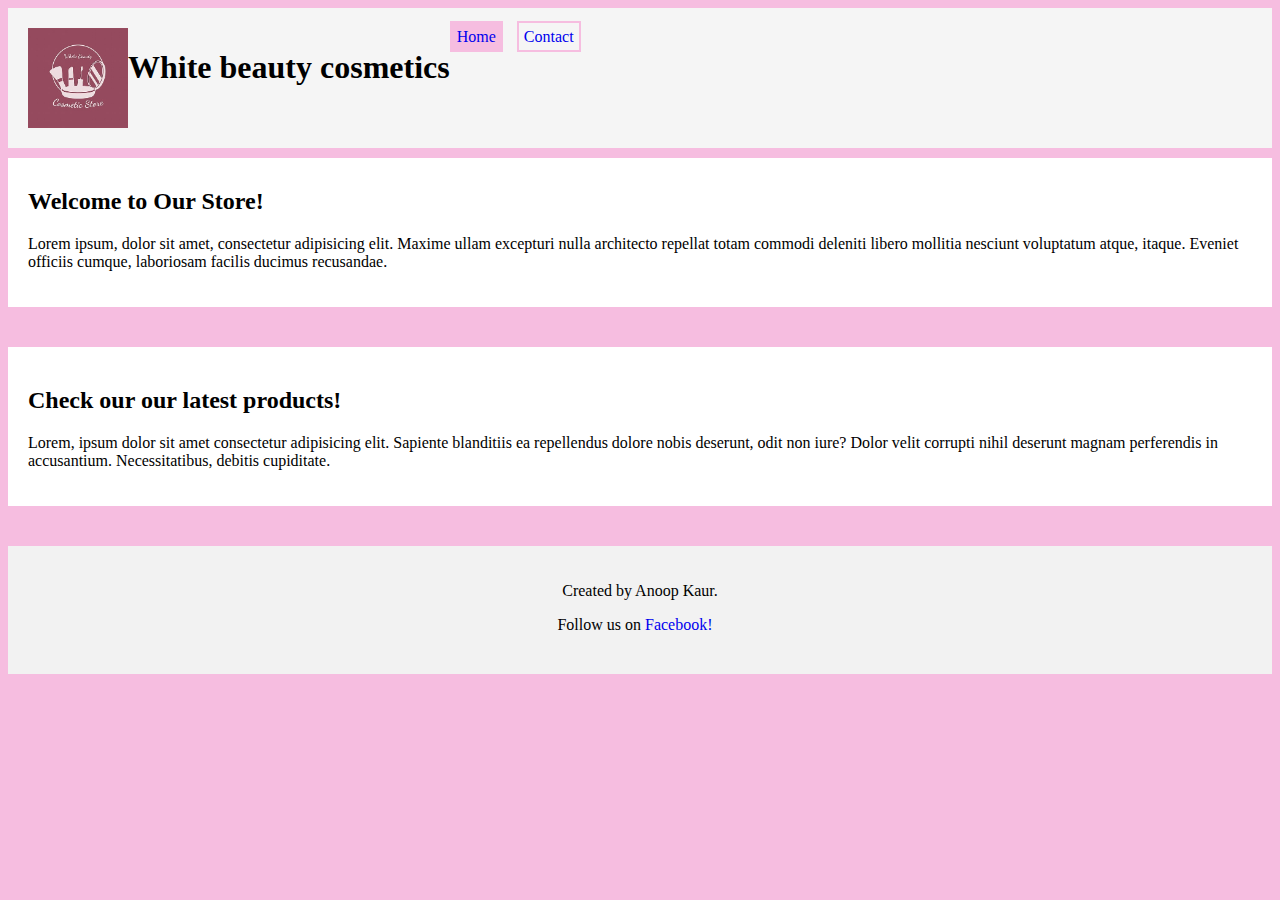
<file: index.html>
<!DOCTYPE html>
<html lang="en">
<head>
  <meta charset="UTF-8">
  <meta name="viewport" content="width=device-width, initial-scale=1.0">
  <title>White beauty cosmetics</title>
  <link rel="stylesheet" type="text/css" href="styles/styles.css">
  <style></style>
</head>
<body>
  <header>
    <img src="./images/logo.jpeg" alt="store logo">
    <h1>White beauty cosmetics</h1>

    <nav>
      <a href="index.html" class="backcolor">Home</a>
      <a href="contacts.html">Contact</a>
    </nav>
  </header>
  <section>
    <h2>Welcome to Our Store!</h2>
    <p>Lorem ipsum, dolor sit amet, consectetur adipisicing elit. Maxime ullam excepturi nulla architecto repellat totam commodi deleniti libero mollitia nesciunt voluptatum atque, itaque. Eveniet officiis cumque, laboriosam facilis ducimus recusandae.</p>
  </section>
  <section>
    <h2>Check our our latest products!</h2>
    <p>Lorem, ipsum dolor sit amet consectetur adipisicing elit. Sapiente blanditiis ea repellendus dolore nobis deserunt, odit non iure? Dolor velit corrupti nihil deserunt magnam perferendis in accusantium. Necessitatibus, debitis cupiditate.</p>
  </section>
  <footer>
    <p>Created by Anoop Kaur.</p>
    <nav>
      <p>Follow us on <a href="#">Facebook!</a></p>
    </nav>
  </footer>
</body>
</html>
</file>
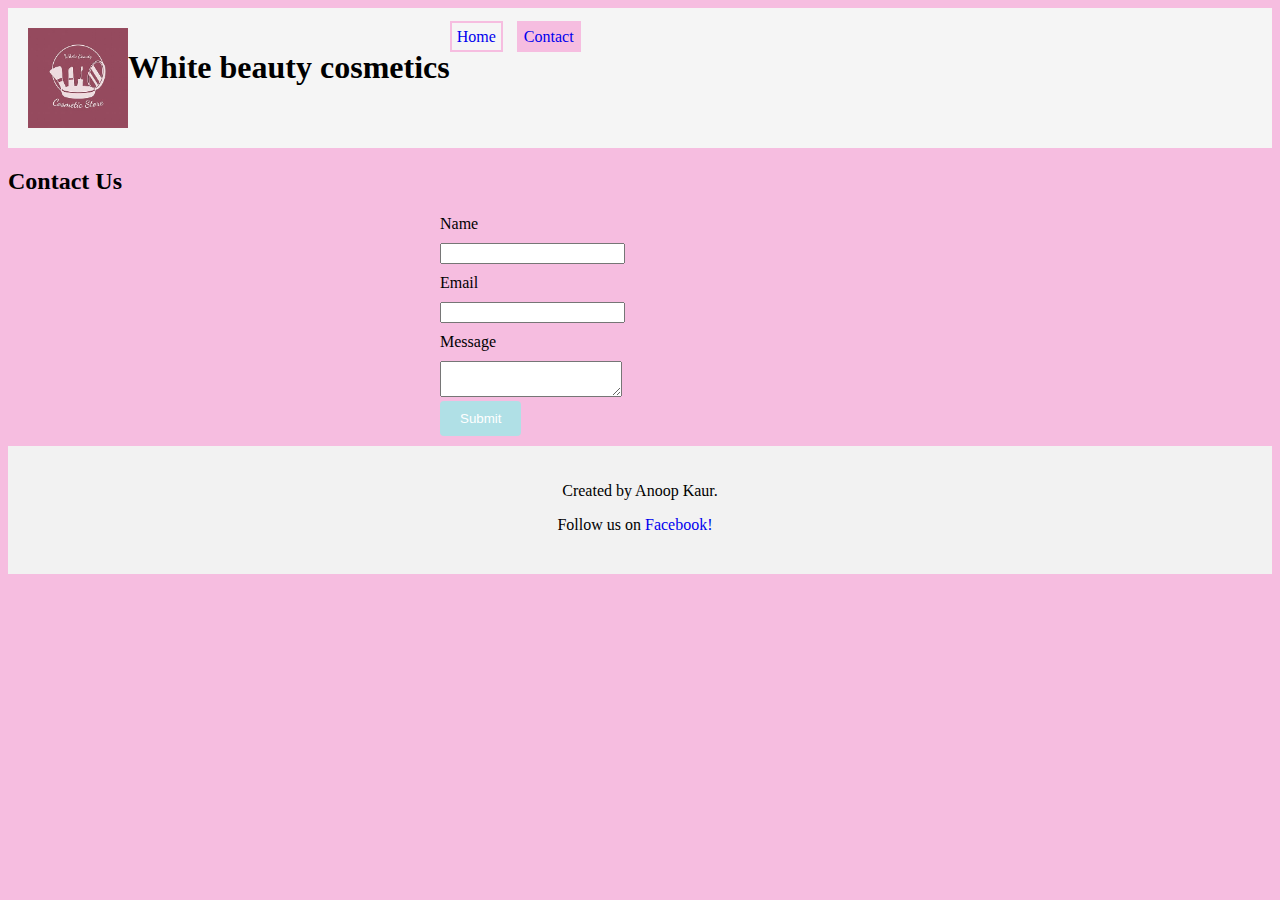
<file: contacts.html>
<!DOCTYPE html>
<html lang="en">
<head>
  <meta charset="UTF-8">
  <meta name="viewport" content="width=device-width, initial-scale=1.0">
  <title>White beauty cosmetics</title>
  <link rel="stylesheet" type="text/css" href="styles/styles.css">
  <style></style>
</head>
<body>
  <header>
    <img src="./images/logo.jpeg" alt="store logo">
    <h1>White beauty cosmetics</h1>
    <nav>
      <a href="index.html">Home</a>
      <a href="contacts.html" class="backcolor">Contact</a>
    </nav>
  </header>
  <h2>Contact Us</h2>
  <form>
    <label for="name">Name</label>
    <input type="text" id="name" name="name">

    <label for="email">Email</label>
    <input type="email" id="email" name="email">

    <label for="message">Message</label>
    <textarea id="message" name="message"></textarea>
    <input type="submit" value="Submit" class="submit-button">
  </form>
  <footer>
    <p>Created by Anoop Kaur.</p>
    <nav>
      <p>Follow us on <a href="#">Facebook!</a></p>
    </nav>
  </footer>
</body>
</html>
</file>
<file: styles/styles.css>
body
{
  background-color: #F6BDE0
}
header{
    display: flex;
}
header nav{

}

header img{
    width: 100px;
    height: 100px;
    align-content: left;
}


header
{
  background-color: whitesmoke;
  outline: 10px solid #F6BDE0;
  padding: 20px;
}
footer {
  background-color: #f2f2f2;
  padding: 20px;
  text-align: center;
}
header nav a
{
  background-color: whitesmoke;
  padding: 5px;
  border: 2px double #F6BDE0;
}
nav {
  margin-bottom: 20px;
}

nav a {
  margin-right: 10px;
  text-decoration: none;
}

section {
  margin-bottom: 40px;
  padding: 20px;
  background-color: #fff;
}
nav {
  margin-bottom: 20px;
}

nav a {
  margin-right: 10px;
  text-decoration: none;
}


form {
  max-width: 400px;
  margin: 0 auto;
}

form label, form input {
  display: block;
  margin-bottom: 10px;
}

.submit-button {
  background-color: powderblue;
  color: white;
  padding: 10px 20px;
  border: none;
  border-radius: 4px;
  cursor: pointer;
}
.backcolor
{
  background-color: #F6BDE0;
}
</file>
